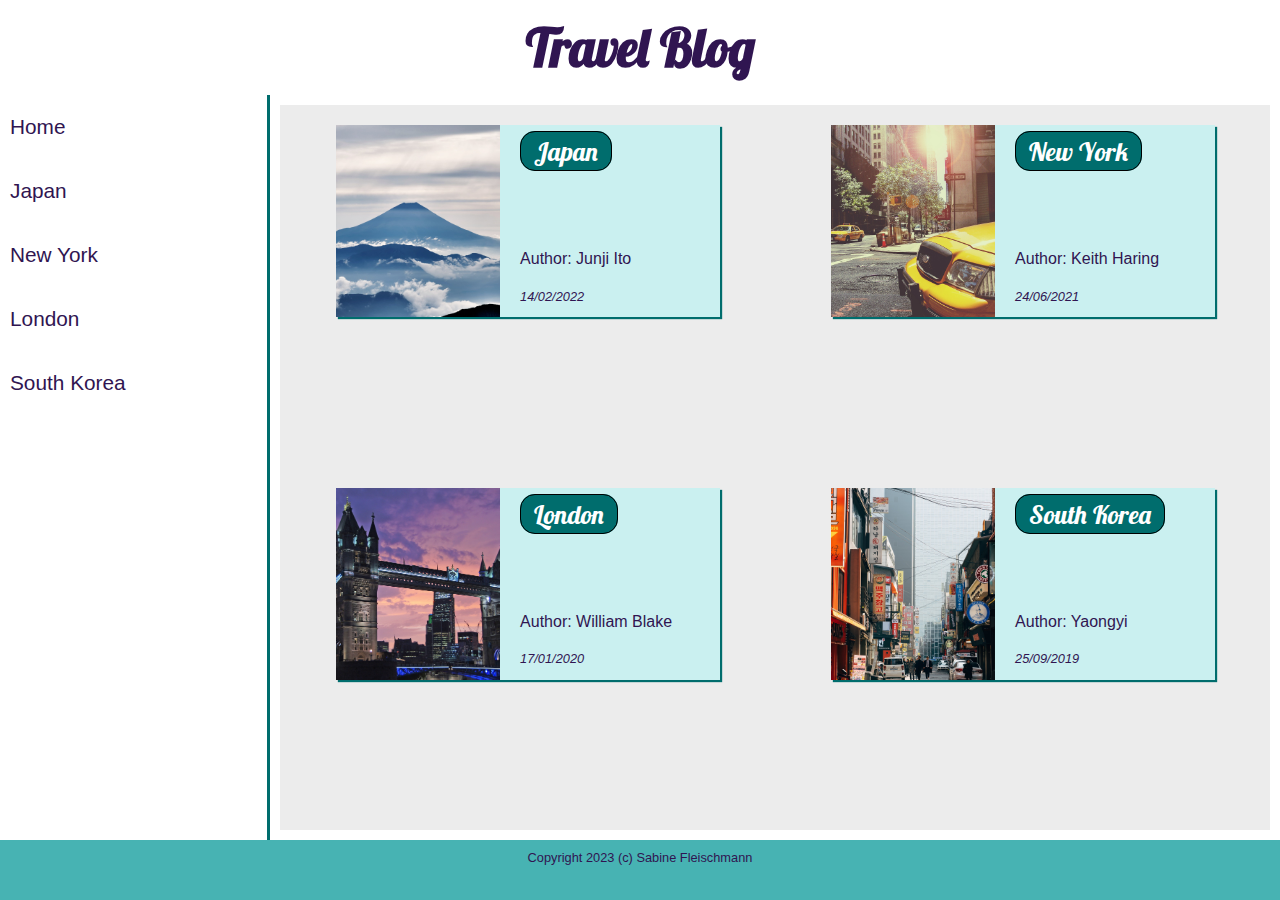
<file: index.html>
<!DOCTYPE html>
<html>
<head>
    <meta charset="UTF-8">
    <link rel="stylesheet" href="./styles/main.css">
    <title>Travel Blog</title>
</head>
<body>
    <div class="frame">
        <div class="title">
            <h1><a href="./index.html">Travel Blog</a></h1>
        </div>
        <div class="navframe">
            <div class="nav"><a href="./index.html">Home</a></div>
            <div class="nav"><a href="./blog1/blog1.html">Japan</a></div>
            <div class="nav"><a href="./blog2/blog2.html">New York</a></div>
            <div class="nav"><a href="./blog3/blog3.html">London</a></div>
            <div class="nav"><a href="./blog4/blog4.html">South Korea</a></div>
        </div>
        
        <div class="content">

                <div class="card">                    
                    <div class="card-img">
                        <img src="./assets/japan1.jpg" alt="Mount Fuji"/>
                    </div>
                    <div class="card-title"> 
                        <a href="./blog1/blog1.html">
                            Japan 
                        </a>
                    </div> 
                    <div class="card-author">Author: Junji Ito</div>    
                    <div class="card-date">14/02/2022</div>                  
                </div>   
                
                <div class="card">                    
                    <div class="card-img">
                        <img src="./assets/ny1.jpg" alt="Streets with yellow taxi"/>
                    </div>
                    <div class="card-title">
                        <a href="./blog2/blog2.html">
                            New York
                        </a>
                    </div> 
                    <div class="card-author">Author: Keith Haring</div>    
                    <div class="card-date">24/06/2021</div>                                 
                </div>      

                <div class="card">                    
                    <div class="card-img">
                        <img src="./assets/london1.jpg" alt="Tower Bridge of London"/>
                    </div>
                    <div class="card-title"> 
                        <a href="./blog3/blog3.html">
                            London
                        </a>
                    </div> 
                    <div class="card-author">Author: William Blake</div>    
                    <div class="card-date">17/01/2020</div>                                 
                </div>      

                <div class="card">                    
                    <div class="card-img">
                        <img src="./assets/korea1.jpg" alt="Streets of Seoul"/>
                    </div>
                    <div class="card-title">            
                        <a href="./blog4/blog4.html">
                            South Korea
                        </a>
                    </div> 
                    <div class="card-author">Author: Yaongyi</div>    
                    <div class="card-date">25/09/2019</div>                                 
                </div>      
           </div>
        <footer>
            Copyright 2023 (c) Sabine Fleischmann <br>
        </footer>
    </div>  
</body>
</html>
</file>
<file: styles/main.css>
@import url('https://fonts.googleapis.com/css2?family=Lobster&display=swap');
@import url('./blogpage.css');
@import url('./navigation.css');
@import url('./cards.css');

* {
    --main: #301551;
    --grey: #ececec;
    --accent-dark: #006d6d;
    --accent-mid: #47b3b3;
    --accent-light: #caf0f0;
    padding: 0px;
    margin: 0px;
    box-sizing: border-box;
    font-family: 'Roboto', sans-serif;
    color: var(--main);
  }

  html, body {
    height: 100%;
    width:100%;
  }

.frame {
    width: 100%;
    display: grid;
    grid-template-rows: auto auto 1fr auto;
    grid-template-areas: 
    "title title title"
    "nav nav nav"
    "content content content"
    "footer footer footer"; 
    min-height: 100vh;
}

.title {
    grid-area: title;
    text-align: center;
    padding:15px 20px;
    width: 100%;
}

h1, h1 > a,  h2{
    font-family:'Lobster', cursive;
    font-size:1.8em;
}

h2 {margin:20px;}
h3 {margin: 15px;}
p {
    line-height: 1.6;
    padding: 10px;
    quotes: "\00AB" "\00BB";
}



a {
    text-decoration:none;
    color: var(--main);
}


.content {
    grid-area: content;
    display: flex;
    flex-direction: column;
    flex-wrap: wrap;
    justify-content: space-around;
}

footer {
    grid-area:footer;
    background-color: var(--accent-mid);
    text-align: center;
    width: 100%;
    height: 60px;
    padding: 10px;
    font-size: 0.8rem;
}


@media only screen and (min-width: 480px) and (max-width: 959px) {
    .content {
        background-color: var(--grey);
        margin: 10px;
        flex-direction: row;
    }
}

@media only screen and (min-width: 960px) {
    .frame {
        grid-template-rows: auto  1fr auto;
        grid-template-columns: 270px 1fr 1fr;
        grid-template-areas: 
        "title title title"
        "nav content content"
        "footer footer footer"; 
        min-height: 100vh;
    }
    .content {
        background-color: var(--grey);
        margin: 10px;
        flex-direction: row;
    }
    .title {
        text-align: center;
    }
}
</file>
